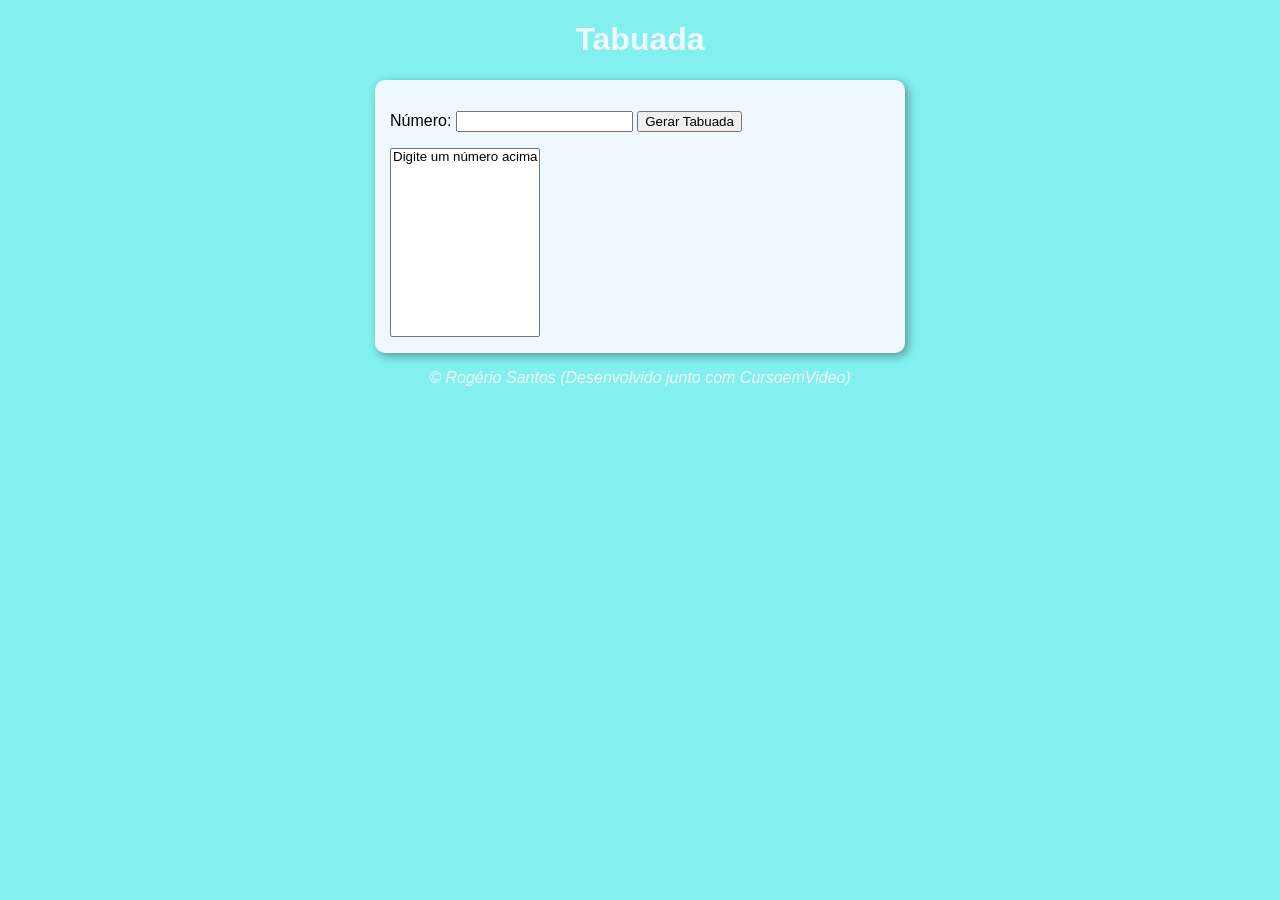
<file: modulo-E/aula14ex/ex016/index.html>
<!DOCTYPE html>
<html lang="pt-br">

<head>
    <meta charset="UTF-8">
    <meta name="viewport" content="width=device-width, initial-scale=1.0">
    <link rel="stylesheet" href="style.css">
    <title>Tabuada</title>
</head>

<body>
    <header>
        <h1>Tabuada</h1>
    </header>

    <section>
        <div>
            <p>Número: <input type="number" name="num" id="txtnum">         
            <input type="button" value="Gerar Tabuada" onclick="tabuada()"></p>  
        </div>

        <div>
            <select name="tabuada" id="seltab" size="11">
                <option>Digite um número acima</option>
            </select>
        </div>
    </section>

    <footer>
        <p>&copy; Rogério Santos (Desenvolvido junto com CursoemVideo)</p>
    </footer>

    <script src="script.js"></script>
</body>

</html>
</file>
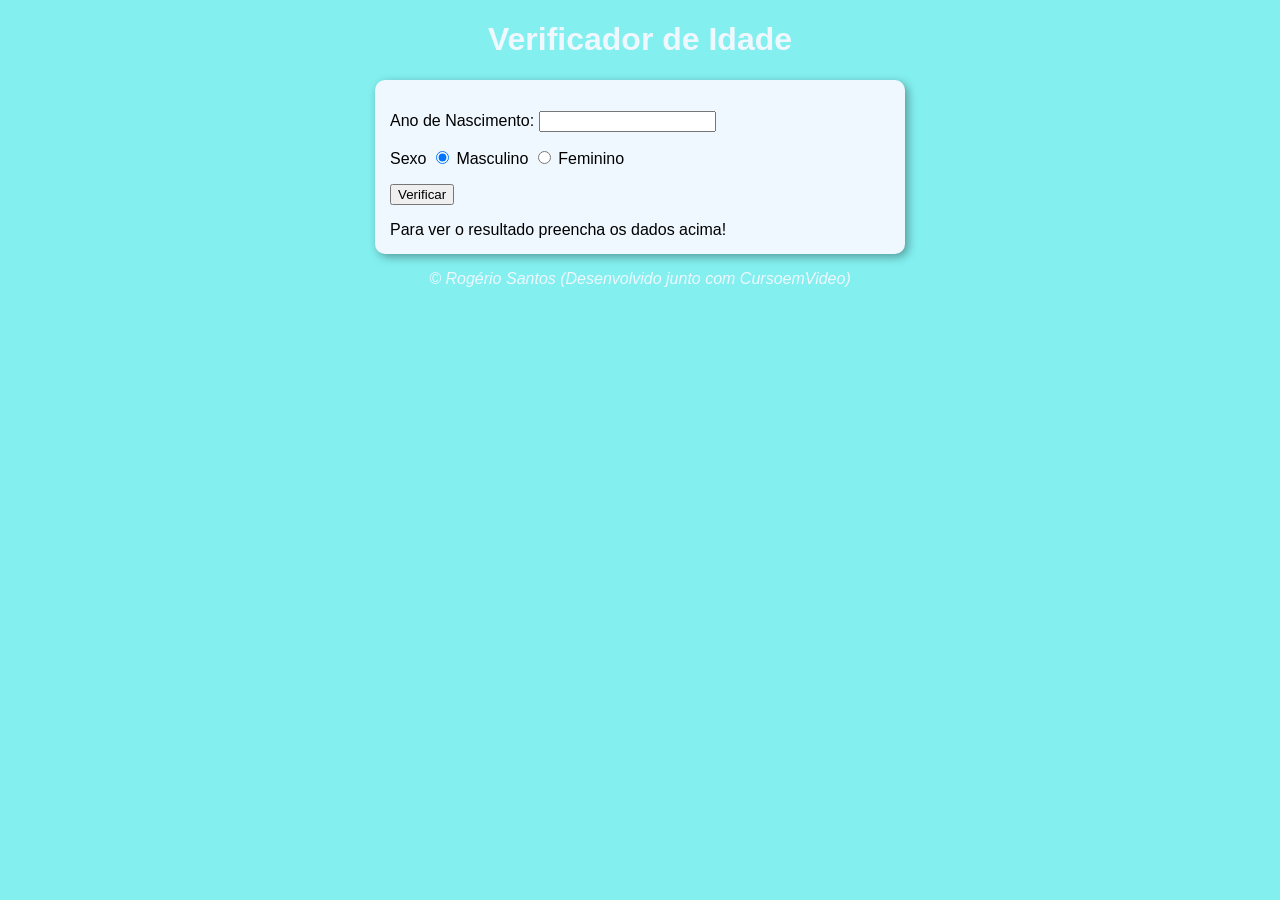
<file: modulo-E/aula14ex/ex017/index.html>
<!DOCTYPE html>
<html lang="pt-br">

<head>
    <meta charset="UTF-8">
    <meta name="viewport" content="width=device-width, initial-scale=1.0">
    <link rel="stylesheet" href="style.css">
    <title>Verificador de Idade</title>
</head>

<body>
    <header>
        <h1>Verificador de Idade</h1>
    </header>

    <section>
        <div>
           <p>Ano de Nascimento:
            <input type="number" name="txtano" id="txtano" min="0">
           </p>

           <p>Sexo
            <input type="radio" name="radsex" id="mas" checked>
            <label for="mas">Masculino</label>
            <input type="radio" name="radsex" id="fem">
            <label for="fem">Feminino</label>
           </p>

           <p>
            <input type="button" value="Verificar" onclick="verificar()">
           </p>
        </div>
        
        <div id="res">
            Para ver o resultado preencha os dados acima!
        </div>
    </section>

    <footer>
        <p>&copy; Rogério Santos (Desenvolvido junto com CursoemVideo)</p>
    </footer>

    <script src="script.js"></script>
</body>

</html>
</file>
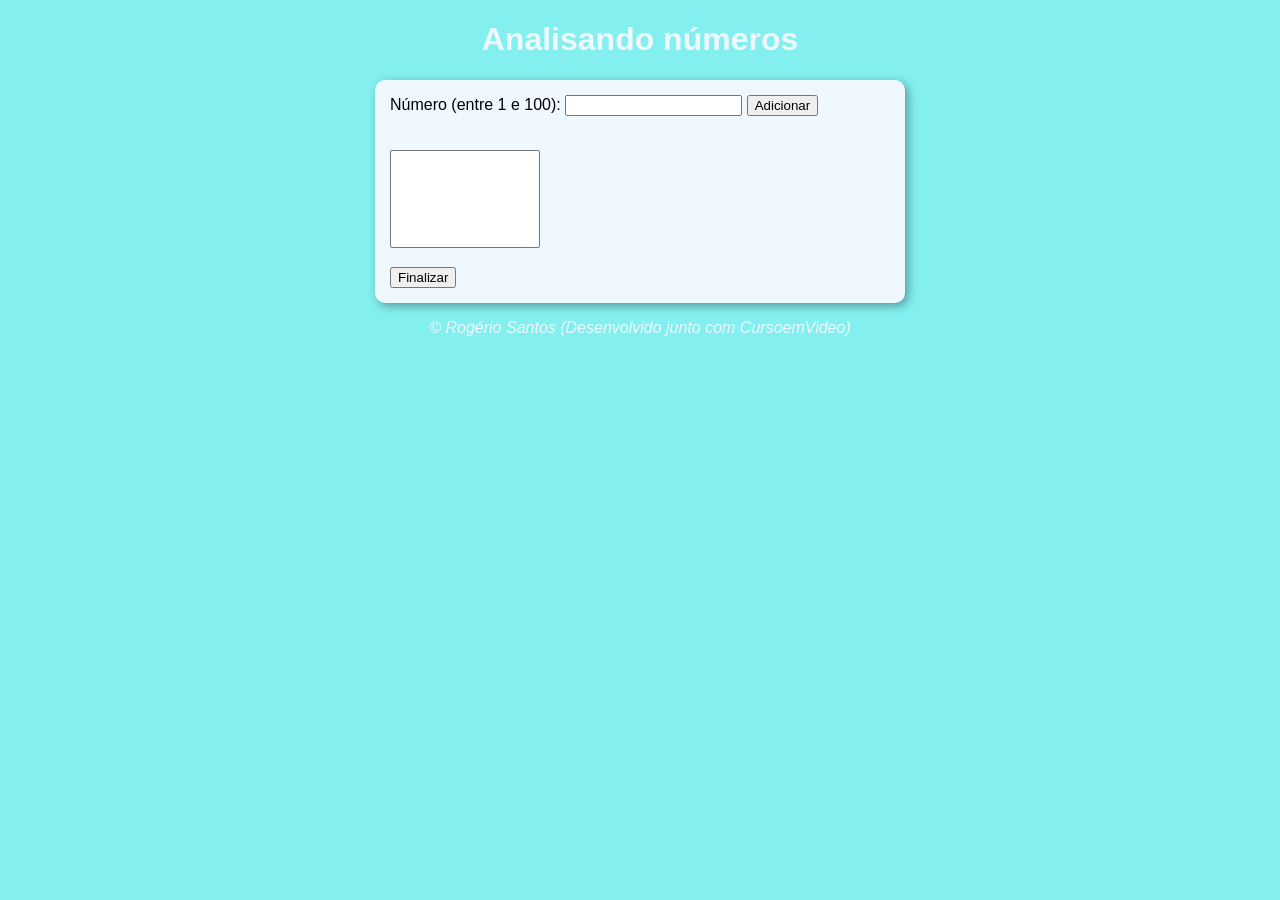
<file: modulo-F/exercicios/ex018/index.html>
<!DOCTYPE html>
<html lang="pt-br">

<head>
    <meta charset="UTF-8">
    <meta name="viewport" content="width=device-width, initial-scale=1.0">
    <link rel="stylesheet" href="style.css">
    <title>Analisando números</title>
</head>

<body>
    <header>
        <h1>Analisando números</h1>
    </header>

    <section>
        <div>
            Número (entre 1 e 100):
            <input type="number" name="fnum" id="fnum">         
            <input type="button" value="Adicionar" onclick="adicionar()"></p>
            <br><select name="flista" id="flista" size="6"></select>  
            <br><br><input type="button" value="Finalizar" onclick="finalizar()">
        </div>

        <div id="res">
            
        </div>
    </section>

    <footer>
        <p>&copy; Rogério Santos (Desenvolvido junto com CursoemVideo)</p>
    </footer>

    <script src="script.js"></script>
</body>

</html>
</file>
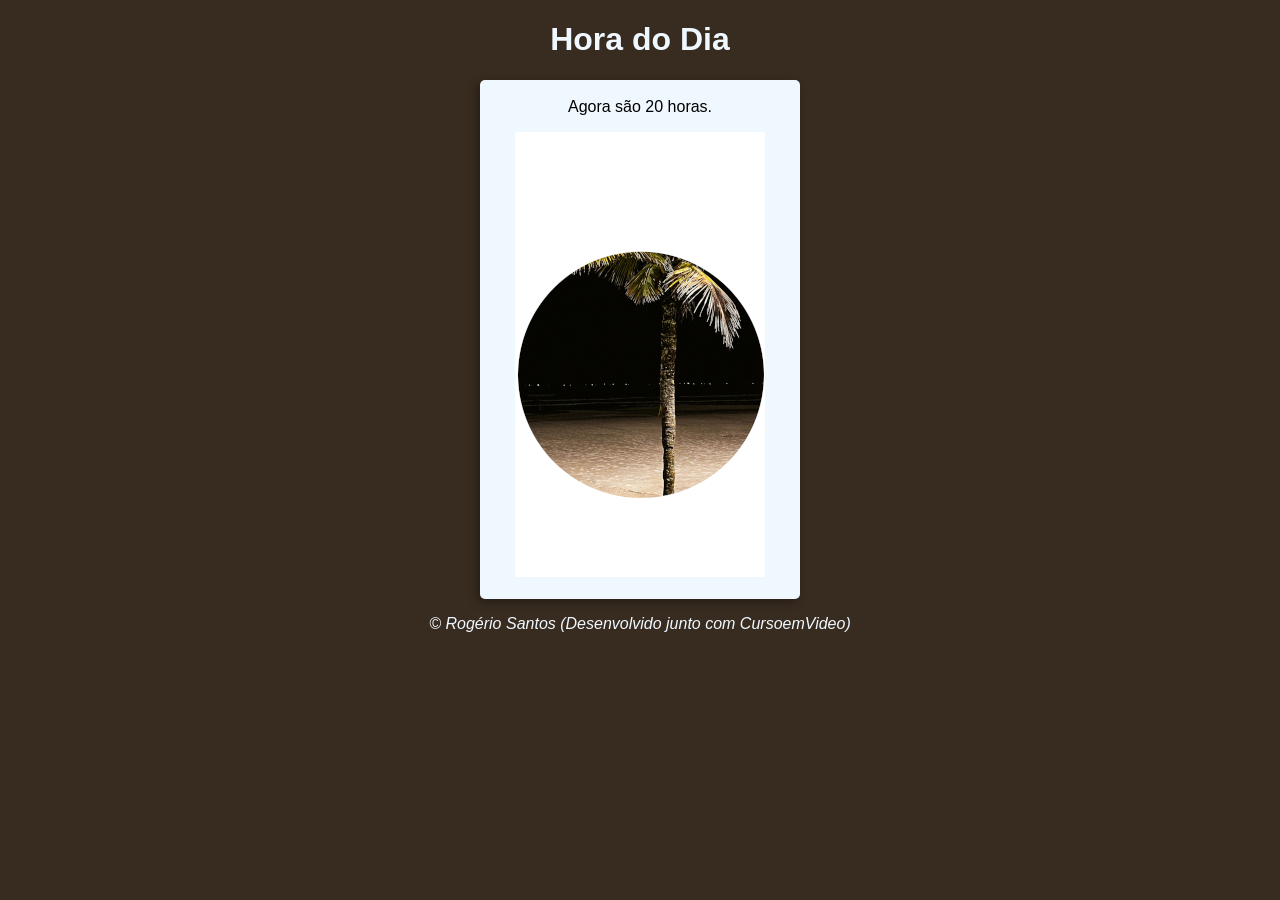
<file: modulo-D/aula012/exercicios/ex014/index.html>
<!DOCTYPE html>
<html lang="pt-br">

<head>
    <meta charset="UTF-8">
    <meta name="viewport" content="width=device-width, initial-scale=1.0">
    <link rel="stylesheet" href="style.css">
    <title>Hora do Dia</title>
</head>

<body onload="carregar()">
    <header>
        <h1>Hora do Dia</h1>
    </header>

    <section>
        <div id="msg">
           Aqui vai aparecer a mensagem...
        </div>
        
        <div id="foto">
            <img id="imagem" src="imagens/manha.png" alt="Foto manhã">

        </div>
    </section>

    <footer>
        <p>&copy; Rogério Santos (Desenvolvido junto com CursoemVideo)</p>
    </footer>

    <script src="script.js"></script>
</body>

</html>
</file>
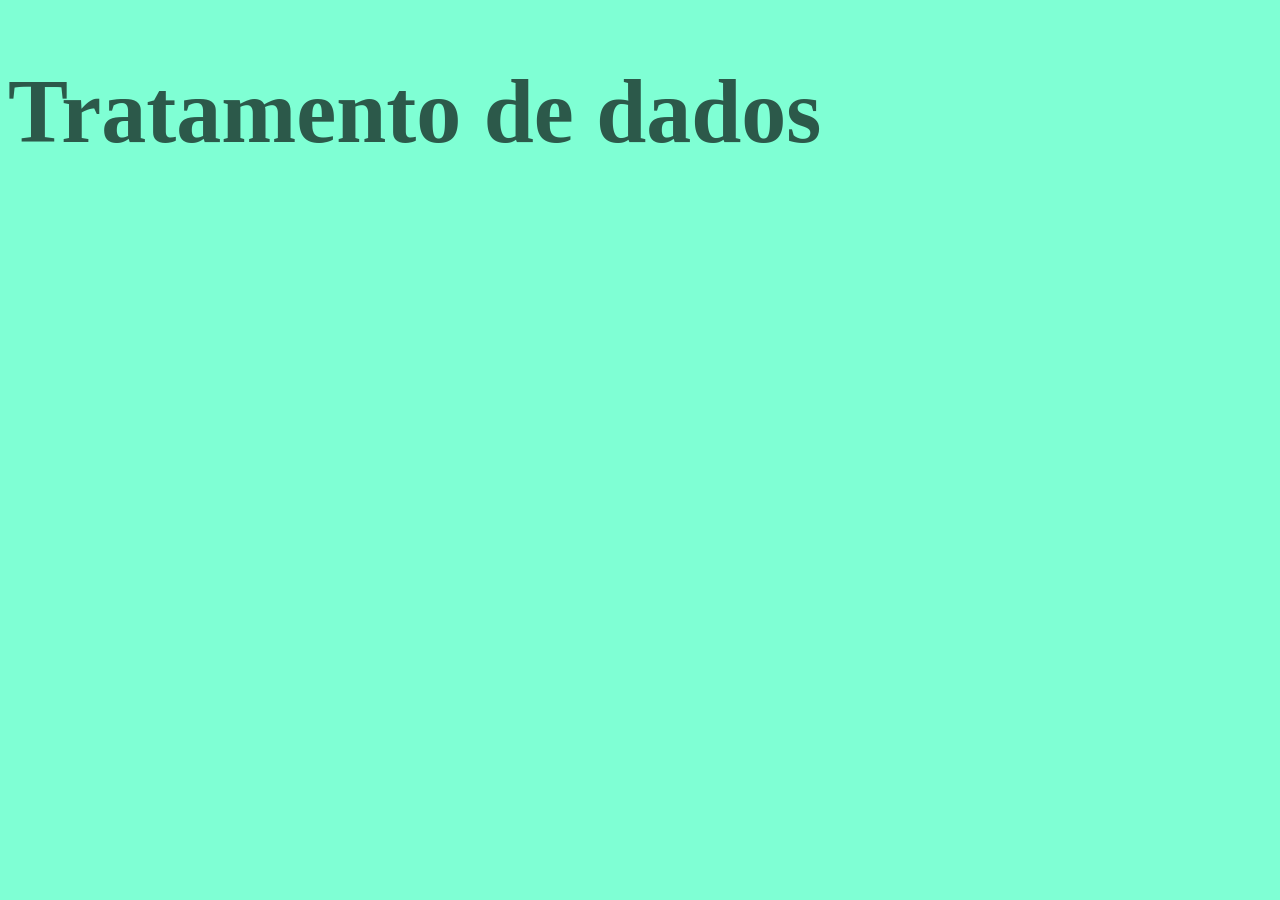
<file: modulo-B-Comandos-Basicos/tratamento_dados.html>
<!DOCTYPE html>
<html lang="pt-br">
<head>
    <meta charset="UTF-8">
    <meta name="viewport" content="width=device-width, initial-scale=1.0">
    <title>Aula JavaScript</title>
    <link rel="stylesheet" href="css/style.css">
    
</head>
<body>
    <h1>Tratamento de dados</h1>
    

    <script src="js/ex002.js"></script>
</body>
</html>
</file>
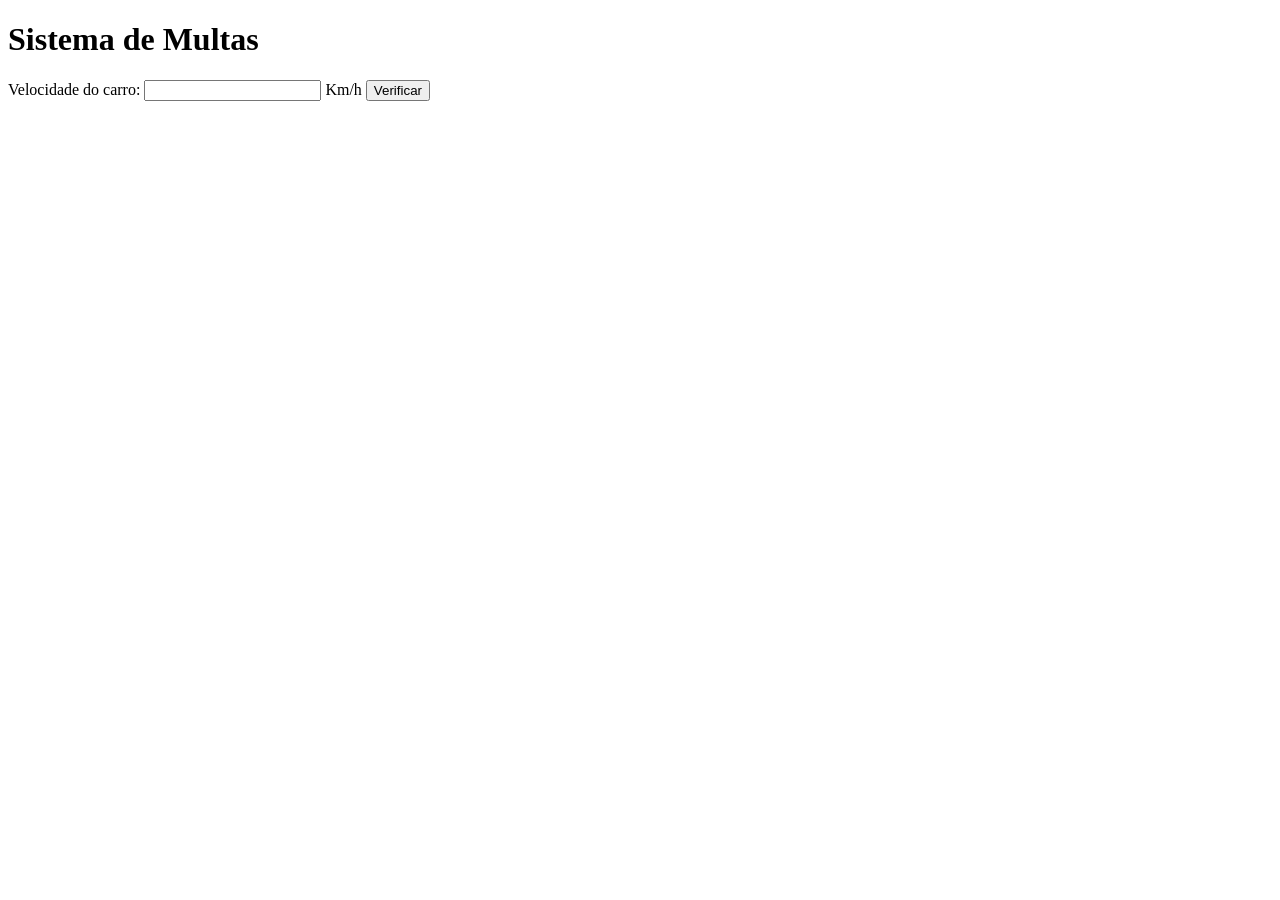
<file: modulo-D/ex010.html>
<!DOCTYPE html>
<html lang="pt-br">
<head>
    <meta charset="UTF-8">
    <meta name="viewport" content="width=device-width, initial-scale=1.0">
    <title>DETRAN</title>
</head>
<body>
    <h1>Sistema de Multas</h1>
    Velocidade do carro: <input type="number" name="velo" id="velo"> Km/h
    <input type="button" value="Verificar" onclick="calcular()">
    <div id="res">

    </div>


    <script src="ex010.js"></script>
</body>
</html>
</file>
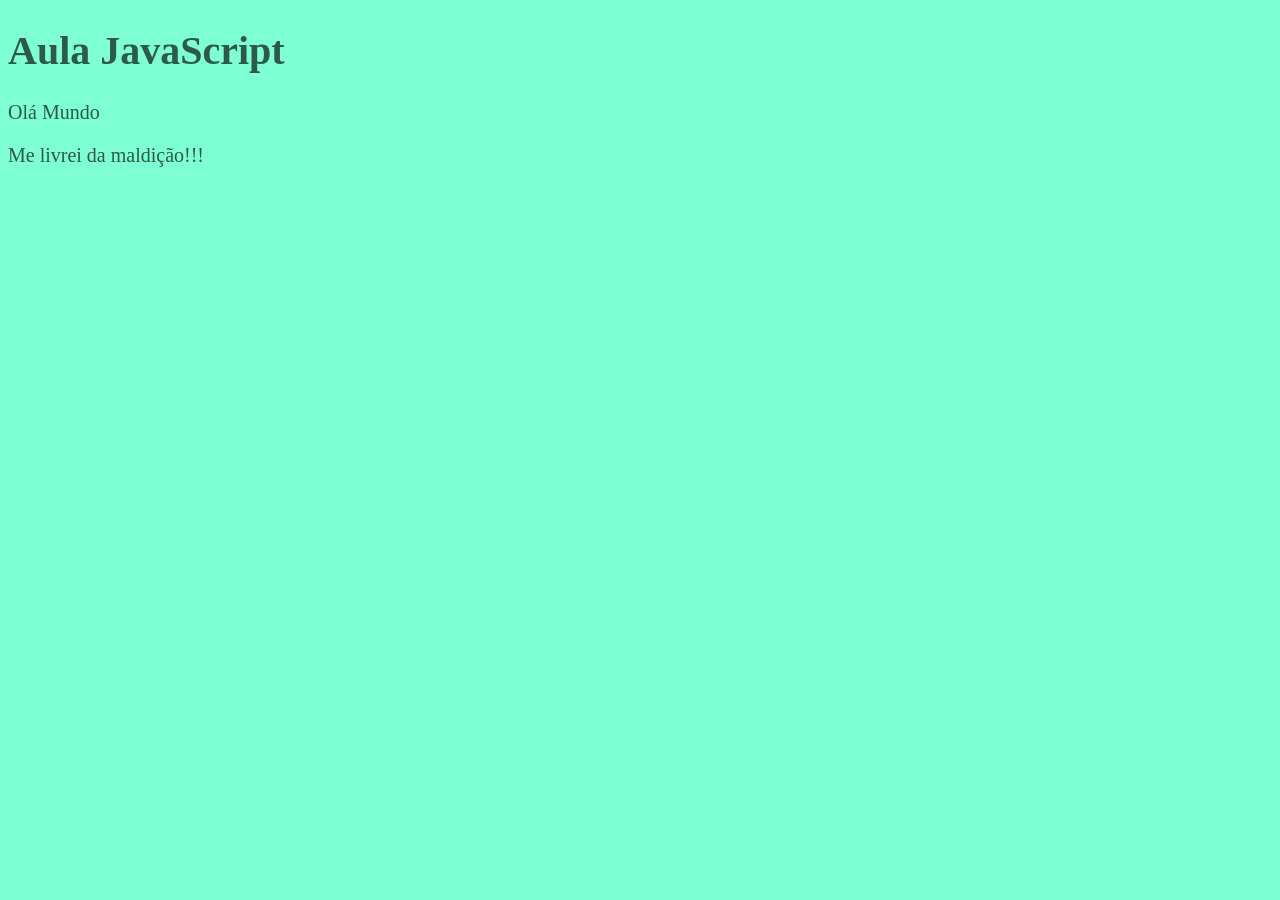
<file: modulo-A/aula04/ex001.html>
<!DOCTYPE html>
<html lang="pt-br">
<head>
    <meta charset="UTF-8">
    <meta name="viewport" content="width=device-width, initial-scale=1.0">
    <title>Aula JavaScript</title>
    <link rel="stylesheet" href="css/style.css">
    
</head>
<body>
    <h1>Aula JavaScript</h1>
    <p>
        Olá Mundo
    </p>

    <p>
        Me livrei da maldição!!!
    </p>


    <script src="js/index.js"></script>
</body>
</html>
</file>
<file: modulo-E/aula14ex/ex016/style.css>
body{
    background-color: rgba(1, 223, 223, 0.486);
    font-family: Arial, Helvetica, sans-serif;    
}

header{
    color:aliceblue;
    text-align: center;
}

section{
    background-color: aliceblue;
    border-radius: 10px;
    padding: 15px;
    width: 500px;    
    margin: auto;
    box-shadow: 3px 3px 10px rgba(0, 0, 0, 0.352);
}

footer{
    color: aliceblue;
    text-align: center;
    font-style: italic;
}
</file>
<file: modulo-E/aula14ex/ex017/style.css>
body{
    background-color: rgba(1, 223, 223, 0.486);
    font-family: Arial, Helvetica, sans-serif;    
}

header{
    color:aliceblue;
    text-align: center;
}

section{
    background-color: aliceblue;
    border-radius: 10px;
    padding: 15px;
    width: 500px;    
    margin: auto;
    box-shadow: 3px 3px 10px rgba(0, 0, 0, 0.352);
}

footer{
    color: aliceblue;
    text-align: center;
    font-style: italic;
}
</file>
<file: modulo-F/exercicios/ex018/style.css>
body{
    background-color: rgba(1, 223, 223, 0.486);
    font-family: Arial, Helvetica, sans-serif;    
}

header{
    color:aliceblue;
    text-align: center;
}

section{
    background-color: aliceblue;
    border-radius: 10px;
    padding: 15px;
    width: 500px;    
    margin: auto;
    box-shadow: 3px 3px 10px rgba(0, 0, 0, 0.352);
}

select{
    width: 150px;
}

footer{
    color: aliceblue;
    text-align: center;
    font-style: italic;
}
</file>
<file: modulo-D/aula012/exercicios/ex014/style.css>
body{
    background-color: rgba(1, 223, 223, 0.486);
    font-family: Arial, Helvetica, sans-serif;    
}

header{
    color:aliceblue;
    text-align: center;
}

section{
    background-color: aliceblue;
    border-radius: 5px;
    padding: 10px;
    width: 300px;    
    margin: auto;
    box-shadow: -3px 3px 10px rgba(0, 0, 0, 0.352);
}

div{
    text-align: center;    
    padding: 8px;      
}

footer{
    color: aliceblue;
    text-align: center;
    font-style: italic;
}
</file>
<file: modulo-B-Comandos-Basicos/css/style.css>
body{
    background-color: aquamarine;
    color: rgba(0, 0, 0, 0.650);
    font-size: 45px;
}
</file>
<file: modulo-A/aula04/css/style.css>
body{
    background-color: aquamarine;
    color: rgba(0, 0, 0, 0.650);
    font-size: 20px;
}
</file>
